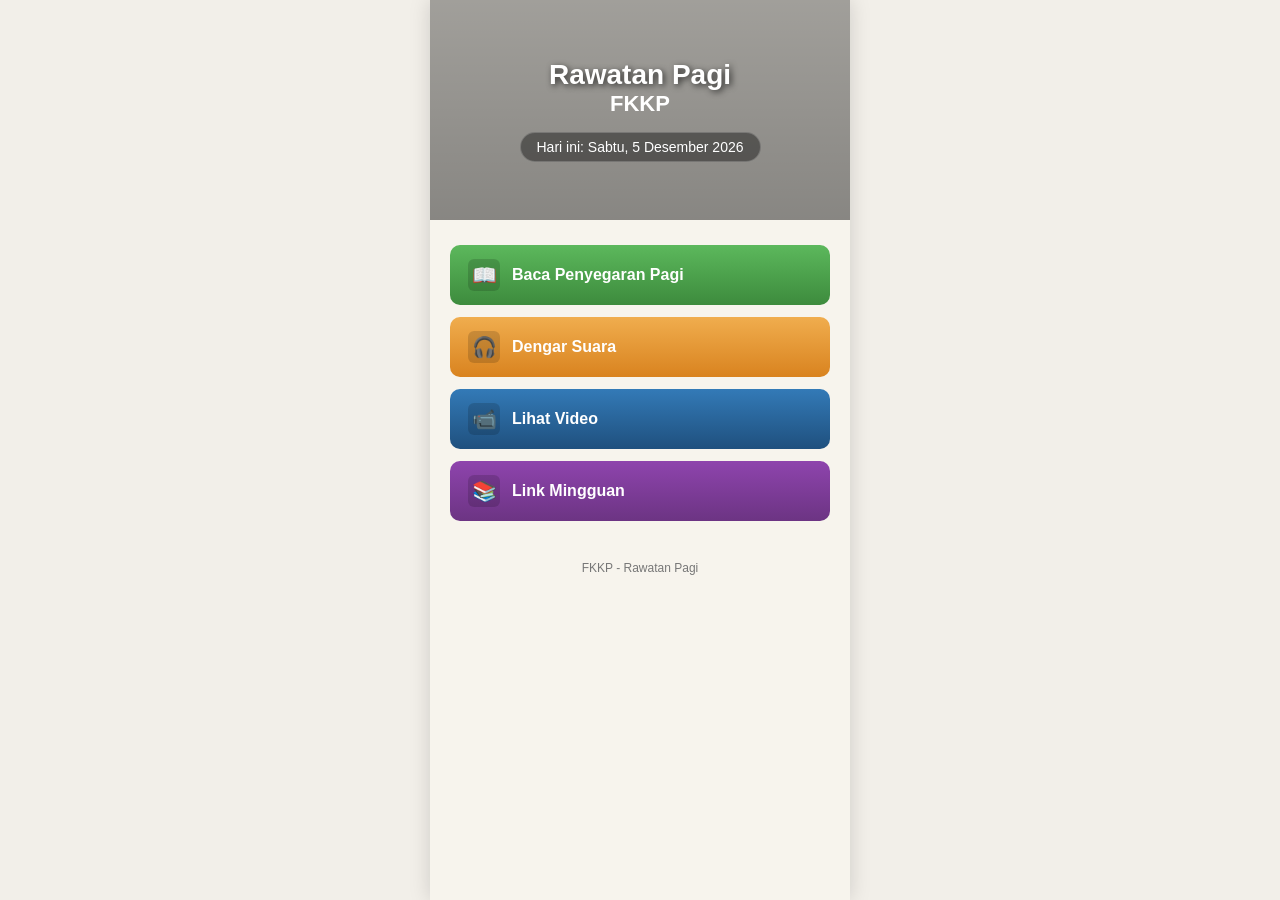
<file: index.html>
<!DOCTYPE html>
<html lang="id">
<head>
    <meta charset="UTF-8">
    <meta name="viewport" content="width=device-width, initial-scale=1.0">
    <title>Rawatan Pagi - FKKP</title>
    <link rel="manifest" href="./manifest.json">
    <link rel="stylesheet" href="./style.css">
</head>
<body>

    <div class="container">
        <!-- ================= HALAMAN 1: BERANDA UTAMA ================= -->
        <div id="halamanUtama">
            <div class="header">
                <h1>Rawatan Pagi</h1>
                <h2>FKKP</h2>
                <div class="date-badge" id="tampilTanggal">Hari ini: -</div>
            </div>

            <div class="content">
                <!-- Tombol 1: Baca Penyegaran Pagi -->
                <button class="btn btn-green" id="btn-baca">
                    <span class="btn-icon">📖</span>
                    <span>Baca Penyegaran Pagi</span>
                </button>

                <!-- Tombol 2: Dengar Suara -->
                <button class="btn btn-orange" id="btn-audio">
                    <span class="btn-icon">🎧</span>
                    <span>Dengar Suara</span>
                </button>

                <!-- Tombol 3: Lihat Video -->
                <button class="btn btn-blue" id="btn-video">
                    <span class="btn-icon">📹</span>
                    <span>Lihat Video</span>
                </button>

                <!-- Tombol 4: Link Mingguan / Pilihan Hari -->
                <button class="btn btn-purple" onclick="bukaTampilanPilihHari()">
                    <span class="btn-icon">📚</span>
                    <span>Link Mingguan</span>
                </button>

                <!-- Konten Pembacaan / Media Langsung di Beranda -->
                <div id="media-preview" class="media-preview hidden">
                    <div id="audio-box" class="media-card hidden">
                        <audio id="audio-player" controls style="width: 100%; margin-top: 10px;"></audio>
                    </div>
                    <div id="video-box" class="media-card hidden">
                        <video id="video-player" controls playsinline style="width: 100%; margin-top: 10px;"></video>
                    </div>
                    <div id="text-box" class="media-card hidden" style="background: white; padding: 15px; border-radius: 8px; margin-top: 10px; text-align: left; color: #333;">
                        <div id="renungan-body"></div>
                    </div>
                </div>
            </div>
        </div>

        <!-- ================= HALAMAN 2: PILIH HARI ================= -->
        <div id="halamanPilihHari" class="hidden">
            <div class="header" style="height: 180px;">
                <h1>Pilih Hari</h1>
                <div class="date-badge" id="tampilMingguKe" style="margin-top: 10px;">Minggu 1</div>
            </div>

            <div class="content">
                <!-- 0. Garis Besar Minggu Ini -->
                <button class="btn btn-brown" onclick="pilihHariDanKembali(0)">
                    <span class="btn-icon">0</span>
                    <span>Garis Besar Minggu ini</span>
                </button>

                <!-- Hari 1 - 6 -->
                <button class="btn btn-brown" onclick="pilihHariDanKembali(1)">
                    <span class="btn-icon">1</span>
                    <span>Hari 1 - Senin</span>
                </button>

                <button class="btn btn-green" onclick="pilihHariDanKembali(2)">
                    <span class="btn-icon">2</span>
                    <span>Hari 2 - Selasa</span>
                </button>

                <button class="btn btn-blue" onclick="pilihHariDanKembali(3)">
                    <span class="btn-icon">3</span>
                    <span>Hari 3 - Rabu</span>
                </button>

                <button class="btn btn-purple" onclick="pilihHariDanKembali(4)">
                    <span class="btn-icon">4</span>
                    <span>Hari 4 - Kamis</span>
                </button>

                <button class="btn btn-orange" onclick="pilihHariDanKembali(5)">
                    <span class="btn-icon">5</span>
                    <span>Hari 5 - Jumat</span>
                </button>

                <button class="btn btn-teal" onclick="pilihHariDanKembali(6)">
                    <span class="btn-icon">6</span>
                    <span>Hari 6 - Sabtu</span>
                </button>

                <!-- Tombol Kembali -->
                <button class="btn btn-back" onclick="bukaHalamanUtama()">
                    Kembali ke Beranda
                </button>
            </div>
        </div>

        <div class="footer">
            FKKP - Rawatan Pagi
        </div>
    </div>

    <script src="./app.js"></script>
</body>
</html>
</file>
<file: style.css>
* { box-sizing: border-box; margin: 0; padding: 0; font-family: 'Segoe UI', Roboto, sans-serif; }
body { background-color: #f2efe9; display: flex; justify-content: center; align-items: center; min-height: 100vh; }
.container { width: 100%; max-width: 420px; background-color: #f7f4ed; min-height: 100vh; box-shadow: 0 0 20px rgba(0,0,0,0.15); display: flex; flex-direction: column; position: relative; }
.header { position: relative; background: linear-gradient(rgba(0, 0, 0, 0.35), rgba(0, 0, 0, 0.45)), url('https://images.unsplash.com/photo-1506744038136-46273834b3fb?auto=format&fit=crop&w=800&q=80') center/cover no-repeat; height: 220px; display: flex; flex-direction: column; justify-content: center; align-items: center; color: white; text-align: center; padding: 20px; }
.header h1 { font-size: 28px; font-weight: 700; text-shadow: 2px 2px 6px rgba(0,0,0,0.7); }
.header h2 { font-size: 22px; font-weight: 600; margin-bottom: 15px; }
.header .date-badge { background: rgba(0, 0, 0, 0.4); padding: 6px 16px; border-radius: 20px; font-size: 14px; border: 1px solid rgba(255, 255, 255, 0.2); }
.content { padding: 25px 20px; display: flex; flex-direction: column; gap: 12px; flex-grow: 1; }
.btn { display: flex; align-items: center; justify-content: flex-start; padding: 14px 18px; border-radius: 10px; color: white; text-decoration: none; font-weight: 600; font-size: 16px; border: none; width: 100%; cursor: pointer; }
.btn-icon { font-size: 20px; margin-right: 12px; display: flex; align-items: center; justify-content: center; width: 32px; height: 32px; background: rgba(0, 0, 0, 0.15); border-radius: 6px; }
.btn-brown  { background: linear-gradient(to bottom, #7f5539, #5c3d2e); }
.btn-green  { background: linear-gradient(to bottom, #5cb85c, #3d8b3d); }
.btn-orange { background: linear-gradient(to bottom, #f0ad4e, #d9831f); }
.btn-blue   { background: linear-gradient(to bottom, #337ab7, #1f507e); }
.btn-purple { background: linear-gradient(to bottom, #8e44ad, #6c3483); }
.btn-teal   { background: linear-gradient(to bottom, #16a085, #117a65); }
.btn-back   { background: transparent; color: #555; border: 1px solid #ccc; justify-content: center; }
.footer { text-align: center; padding: 15px; font-size: 12px; color: #777; }
.hidden { display: none !important; }
</file>
